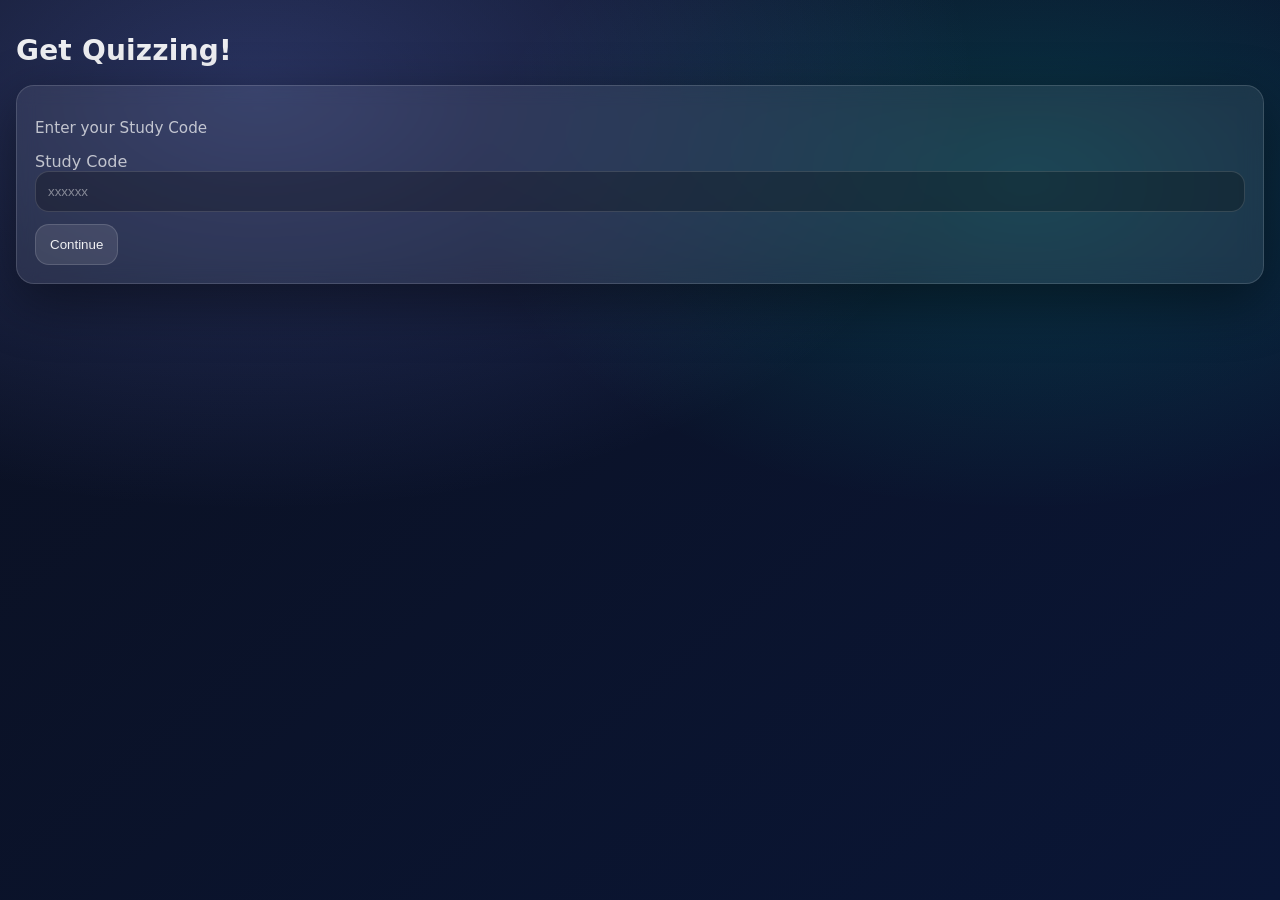
<file: frontend/index.html>
﻿<!doctype html>
<html>
<head>
  <meta charset="utf-8" />
  <meta http-equiv="Cache-Control" content="no-cache, no-store, must-revalidate" />
  <meta http-equiv="Pragma" content="no-cache" />
  <meta http-equiv="Expires" content="0" />
  <title>FYP Adaptive Quiz - MVP</title>
  <link rel="stylesheet" href="styles.css" />
  <style>
    .step { display: none; }
    .step.active { display: block; }
    .name-rules {
      font-size: 11px;
      color: rgba(255,255,255,0.4);
      margin-top: 6px;
      line-height: 1.6;
    }
  </style>
</head>
<body>
  <h1>Get Quizzing!</h1>

  <!-- Step 1: Study Code -->
  <div class="card step active" id="step1">
    <p class="small">Enter your Study Code</p>
    <label>Study Code</label>
    <input id="code" placeholder="xxxxxx" />
    <div class="row" style="margin-top:12px;">
      <button id="loginBtn">Continue</button>
      <span id="status1" class="small"></span>
    </div>
  </div>

  <!-- Step 2: Display Name (only shown if not yet set) -->
  <div class="card step" id="step2">
    <p class="small">Choose a display name visible to others on the leaderboard.<br>Your study code stays private.</p>
    <label>Display Name</label>
    <input id="nameInput" placeholder="e.g. StarCoder99" maxlength="20" autocomplete="off" />
    <div class="name-rules">2–20 characters · letters, numbers, spaces, hyphens, underscores only</div>
    <div class="row" style="margin-top:12px;">
      <button id="nameBtn">Save & Start</button>
      <span id="status2" class="small"></span>
    </div>
  </div>

  <!-- Step 3: Study complete (shown when all 6 sessions done) -->
  <div class="card step" id="step3">
    <h2 style="margin:0 0 8px; font-size:20px;">🎓 You're All Done!</h2>
    <p class="small" style="margin:0 0 12px;">You've completed all 6 study sessions. Thank you for participating!</p>
    <div id="summaryTopics" style="margin-bottom:14px; display:none;">
      <p class="small" style="margin:0 0 8px; color:rgba(255,255,255,0.6);">Topics worth revisiting:</p>
      <div id="summaryTopicsList" style="display:flex; flex-wrap:wrap; gap:7px;"></div>
    </div>
    <a href="profile.html" id="viewProfileBtn">
      <button style="width:100%;">View My Profile →</button>
    </a>
  </div>

  <script type="module">
    import { api, saveState, loadState } from "./api.js";

    const BLOCKED = [
      "fuck","shit","bitch","cunt","dick","cock","pussy","bastard",
      "whore","slut","nigger","nigga","faggot","piss","wank","twat",
      "bollocks","arse","asshole","arsehole","retard","spastic"
    ];

    function hasProfanity(s) {
      const clean = s.toLowerCase().replace(/[^a-z]/g, "");
      return BLOCKED.some(w => clean.includes(w));
    }

    function isValidName(s) {
      return /^[a-zA-Z0-9 _-]{2,20}$/.test(s);
    }

    function showComplete(topics, userId) {
      document.getElementById("step1").classList.remove("active");
      document.getElementById("step3").classList.add("active");
      document.getElementById("viewProfileBtn").onclick = (e) => {
        e.preventDefault();
        window.location.href = "profile.html";
      };
      if (topics && topics.length > 0) {
        const wrap = document.getElementById("summaryTopics");
        const list = document.getElementById("summaryTopicsList");
        list.innerHTML = topics.map(t =>
          `<span style="padding:4px 11px; border-radius:20px; font-size:12px; font-weight:600;
            background:rgba(255,160,60,0.14); border:1px solid rgba(255,160,60,0.35);
            color:rgba(255,200,100,0.95);">${t}</span>`
        ).join("");
        wrap.style.display = "block";
      }
    }

    // If browser restores this page from bfcache, force a true fresh reload
    window.addEventListener("pageshow", (e) => { if (e.persisted) location.reload(); });

    document.getElementById("loginBtn").onclick = async () => {
      const code   = document.getElementById("code").value.trim();
      const status = document.getElementById("status1");
      if (!code) { status.textContent = "Please enter a Study Code."; return; }

      status.textContent = "Logging in...";
      try {
        const out = await api("/auth/login", "POST", { study_code: code });
        saveState({ user_id: out.user_id, study_code: out.study_code, hexad_type: out.hexad_type, display_name: out.display_name });
        status.textContent = "";

        if (out.display_name) {
          // Returning user — check if all 6 sessions are done
          if (out.hexad_type !== "Unknown") {
            try {
              const summary = await api(`/users/${out.user_id}/study_summary`);
              if (summary.complete) {
                // Show completion screen
                showComplete(summary.topics_to_review, out.user_id);
                return;
              }
            } catch (_) { /* fallthrough to quiz */ }
          }
          window.location.href = out.hexad_type === "Unknown" ? "onboarding.html" : "quiz.html";
        } else {
          // New user — ask for a display name
          document.getElementById("step1").classList.remove("active");
          document.getElementById("step2").classList.add("active");
          document.getElementById("nameInput").focus();
        }
      } catch (e) {
        status.textContent = e?.message ?? "Login failed.";
      }
    };

    document.getElementById("nameBtn").onclick = async () => {
      const name   = document.getElementById("nameInput").value.trim();
      const status = document.getElementById("status2");

      if (!isValidName(name)) {
        status.textContent = "2-20 characters, letters/numbers/spaces/hyphens/underscores only.";
        return;
      }
      if (hasProfanity(name)) {
        status.textContent = "That name isn't allowed — please choose another.";
        return;
      }

      // Read from localStorage — works even if page was reloaded or bfcache restored
      const saved = loadState();
      if (!saved.user_id) { status.textContent = "Session expired — please re-enter your Study Code."; document.getElementById("step2").classList.remove("active"); document.getElementById("step1").classList.add("active"); return; }

      status.textContent = "Checking...";
      try {
        const out = await api("/auth/set-display-name", "POST", { user_id: saved.user_id, display_name: name });
        saveState({ ...saved, display_name: out.display_name });
        window.location.href = saved.hexad_type === "Unknown" ? "onboarding.html" : "quiz.html";
      } catch (e) {
        status.textContent = e?.message ?? "Could not save name.";
      }
    };

    // Allow Enter key on both inputs
    document.getElementById("code").addEventListener("keydown", e => { if (e.key === "Enter") document.getElementById("loginBtn").click(); });
    document.getElementById("nameInput").addEventListener("keydown", e => { if (e.key === "Enter") document.getElementById("nameBtn").click(); });
  </script>
</body>
</html>
</file>
<file: frontend/styles.css>
﻿:root{
  --bg1:#0b1020;
  --bg2:#0a1636;
  --card: rgba(255,255,255,0.08);
  --card2: rgba(255,255,255,0.12);
  --border: rgba(255,255,255,0.14);
  --text: rgba(255,255,255,0.92);
  --muted: rgba(255,255,255,0.70);
  --muted2: rgba(255,255,255,0.55);
  --shadow: 0 18px 55px rgba(0,0,0,0.45);
  --radius: 18px;
}

*{ box-sizing:border-box; }

body{
  margin:0;
  min-height:100vh;
  font-family: ui-sans-serif, system-ui, -apple-system, Segoe UI, Roboto, Arial;
  color: var(--text);
  background:
    radial-gradient(1200px 700px at 20% 10%, rgba(120,140,255,0.28), transparent 60%),
    radial-gradient(1000px 600px at 80% 20%, rgba(0,220,200,0.18), transparent 55%),
    linear-gradient(140deg, var(--bg1), var(--bg2));
  padding: 34px 16px;
}

.container{
  max-width: 980px;
  margin: 0 auto;
}

h1{
  font-size: 28px;
  margin: 0 0 18px;
  letter-spacing: 0.2px;
}

.small{ color: var(--muted); font-size: 0.95rem; }
.tiny{ color: var(--muted2); font-size: 0.85rem; }

.card{
  background: var(--card);
  border: 1px solid var(--border);
  border-radius: var(--radius);
  padding: 18px;
  box-shadow: var(--shadow);
  backdrop-filter: blur(10px);
}

.row{
  display:flex;
  gap: 12px;
  align-items:center;
  flex-wrap:wrap;
}

label{ display:block; margin-top: 12px; color: var(--muted); }

input, select{
  width: 100%;
  padding: 12px 12px;
  border-radius: 14px;
  border: 1px solid var(--border);
  background: rgba(0,0,0,0.25);
  color: var(--text);
  outline:none;
}

input::placeholder{ color: rgba(255,255,255,0.45); }

button{
  padding: 12px 14px;
  border-radius: 14px;
  border: 1px solid var(--border);
  background: rgba(255,255,255,0.10);
  color: var(--text);
  cursor:pointer;
  transition: transform 120ms ease, background 120ms ease, border 120ms ease;
}

button:hover{
  transform: translateY(-1px);
  background: rgba(255,255,255,0.14);
}

button:active{
  transform: translateY(0px);
}

.btn-primary{
  background: linear-gradient(135deg, rgba(120,140,255,0.55), rgba(0,220,200,0.35));
  border-color: rgba(255,255,255,0.18);
}

.btn-primary:hover{
  background: linear-gradient(135deg, rgba(120,140,255,0.70), rgba(0,220,200,0.45));
}

hr{
  border:none;
  border-top: 1px solid rgba(255,255,255,0.10);
  margin: 16px 0;
}

pre{
  margin: 0;
  white-space: pre-wrap;
  background: rgba(0,0,0,0.22);
  border: 1px solid rgba(255,255,255,0.10);
  padding: 14px;
  border-radius: 14px;
  font-size: 0.98rem;
}

.option{
  display:flex;
  gap: 10px;
  align-items:center;
  padding: 10px 12px;
  border-radius: 14px;
  border: 1px solid rgba(255,255,255,0.10);
  background: rgba(0,0,0,0.14);
  margin-top: 10px;
}

.option input{ width: auto; }

/* Bigger HUD */
.hud{
  align-items: center;
  margin-bottom: 16px;
}

.chips{
  display:flex;
  gap: 10px;
  flex-wrap: wrap;
  align-items: center;
}

.chip{
  padding: 10px 14px;
  font-size: 15px;
  border-radius: 999px;
  background: rgba(255,255,255,0.10);
  border: 1px solid rgba(255,255,255,0.18);
}

/* Make Level the hero */
#chipLevel{
  font-size: 18px;
  font-weight: 700;
  padding: 12px 16px;
  background: linear-gradient(135deg, rgba(120,140,255,0.65), rgba(0,220,200,0.30));
  border-color: rgba(255,255,255,0.22);
}

/* XP and streak as “stat tiles” */
.stat{
  display:flex;
  align-items:center;
  gap: 10px;
  padding: 10px 14px;
  border-radius: 16px;
  border: 1px solid rgba(255,255,255,0.14);
  background: rgba(0,0,0,0.18);
  min-width: 150px;
}

.stat .big{
  font-size: 18px;
  font-weight: 800;
}

.stat .label{
  font-size: 12px;
  color: rgba(255,255,255,0.65);
}

.statRow{
  display:flex;
  gap: 10px;
  flex-wrap: wrap;
}

/* Stronger toast */
.toast{
  font-size: 15px;
  font-weight: 600;
  border-radius: 16px;
}

/* Make right panel stay visible */
.sidePanel{
  position: sticky;
  top: 20px;
  height: fit-content;
}

/* Improve two-column layout spacing */
.grid2{
  display:grid;
  grid-template-columns: 1.2fr 0.8fr;
  gap: 16px;
  align-items:start;
}

@media (max-width: 820px){
  .grid2{
    grid-template-columns: 1fr;
  }
  .sidePanel{
    position: static;
  }
}
</file>
